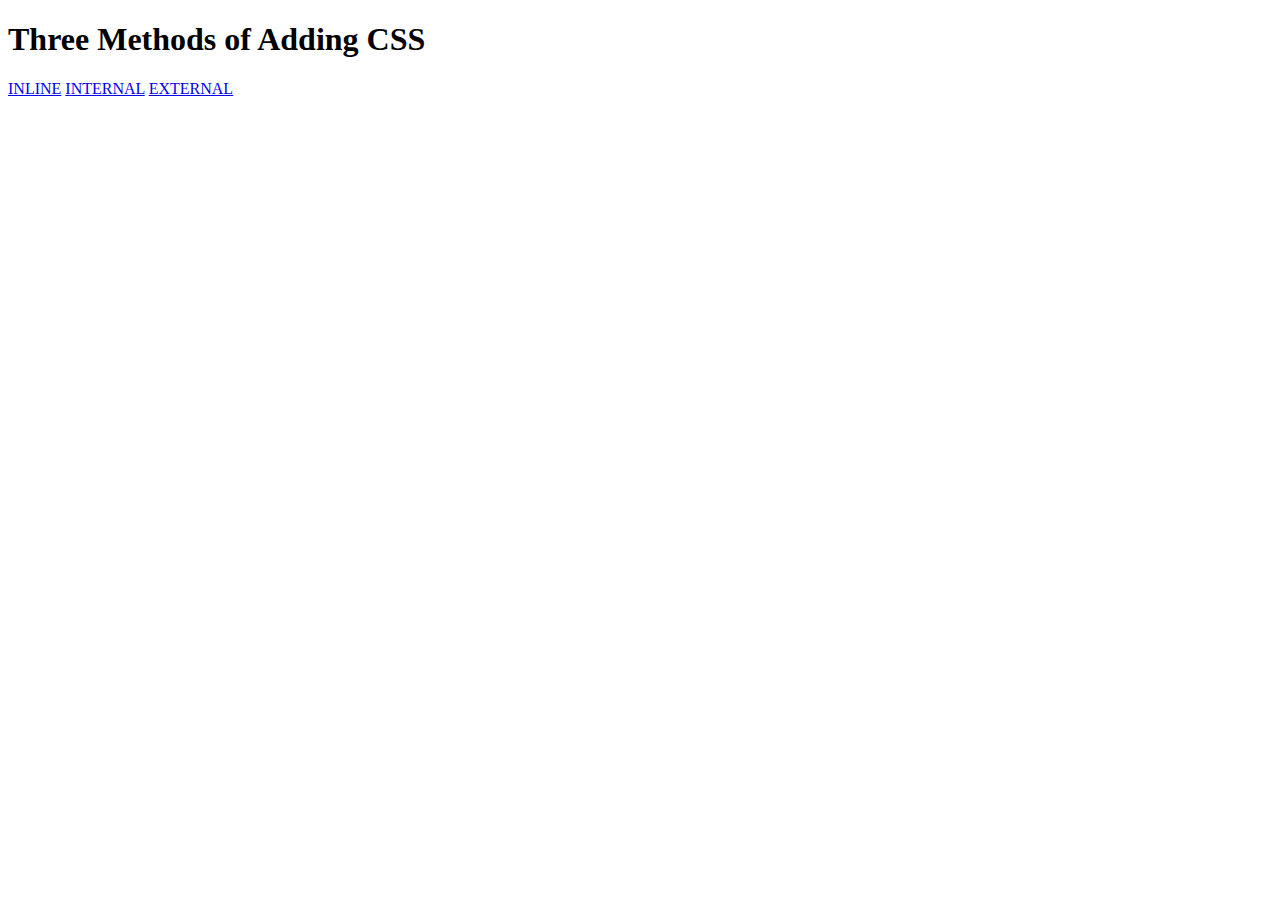
<file: 5.1. Adding CSS/index.html>
<!DOCTYPE html>
<html lang="en">

<head>
  <meta charset="UTF-8">
  <title>Adding CSS</title>
</head>

<body>
  <h1>Three Methods of Adding CSS</h1>
  <!-- Create 3 Links to The 3 Webpages: inline, internal and external -->
   <a href="./inline.html">INLINE</a>
   <a href="./internal.html">INTERNAL</a>
   <a href="./external.html">EXTERNAL</a>
</body>

</html>
</file>
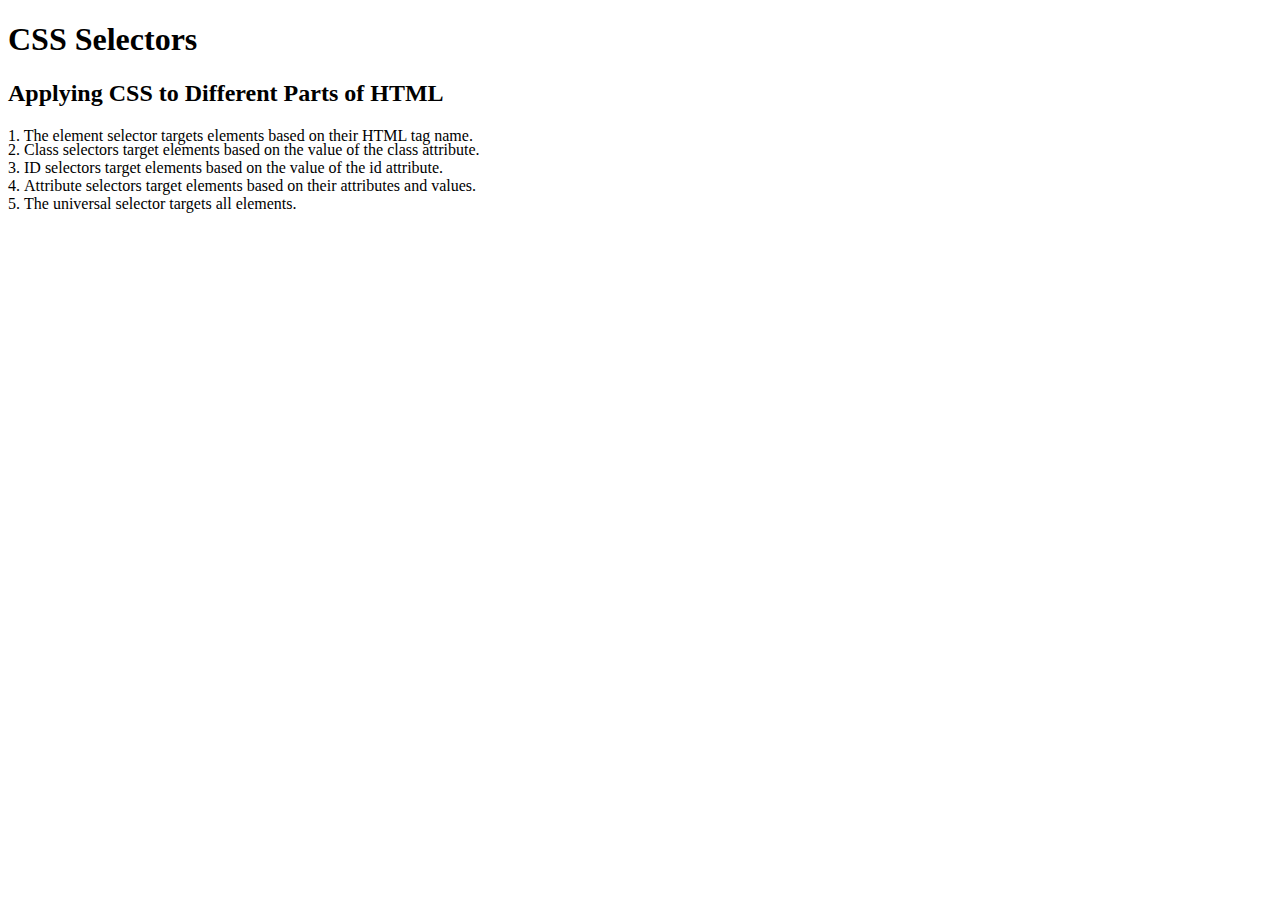
<file: 5.3 CSS Selectors/index.html>
<!DOCTYPE html>
<html lang="en">

<head>
  <meta charset="UTF-8">
  <title>CSS Selectors</title>
  <link rel="stylesheet" href="./style.css" />
</head>

<body>
  <h1>CSS Selectors</h1>
  <h2>Applying CSS to Different Parts of HTML</h2>
  <!-- TODO 1: Set the CSS for all paragraph tags to "color: red" -->
  <p class="note">1. The element selector targets elements based on their HTML tag name.</p>

  <ol>
    <!-- TODO 2: Set the CSS for all elements with a class of "note" to "font-size: 20px" -->
    <li class="note" value="2">Class selectors target elements based on the value of the class attribute.</li>

    <!-- TODO 3: Set the CSS for the element with an id of "id-selector-demo" to "color: green" -->
    <li class="note" id="id-selector-demo" value="3">ID selectors target elements based on the value of the id
      attribute.</li>

    <!-- TODO 4: Set the CSS for the li elements that have the "value" attribute set to "4" to have "color: blue" -->
    <li class="note" value="4">Attribute selectors target elements based on their attributes and values.</li>

    <!-- TODO 5: Set all elements to have "text-align: center" -->
    <li class="note" value="5">The universal selector targets all elements.</li>
  </ol>
</body>

</html>
</file>
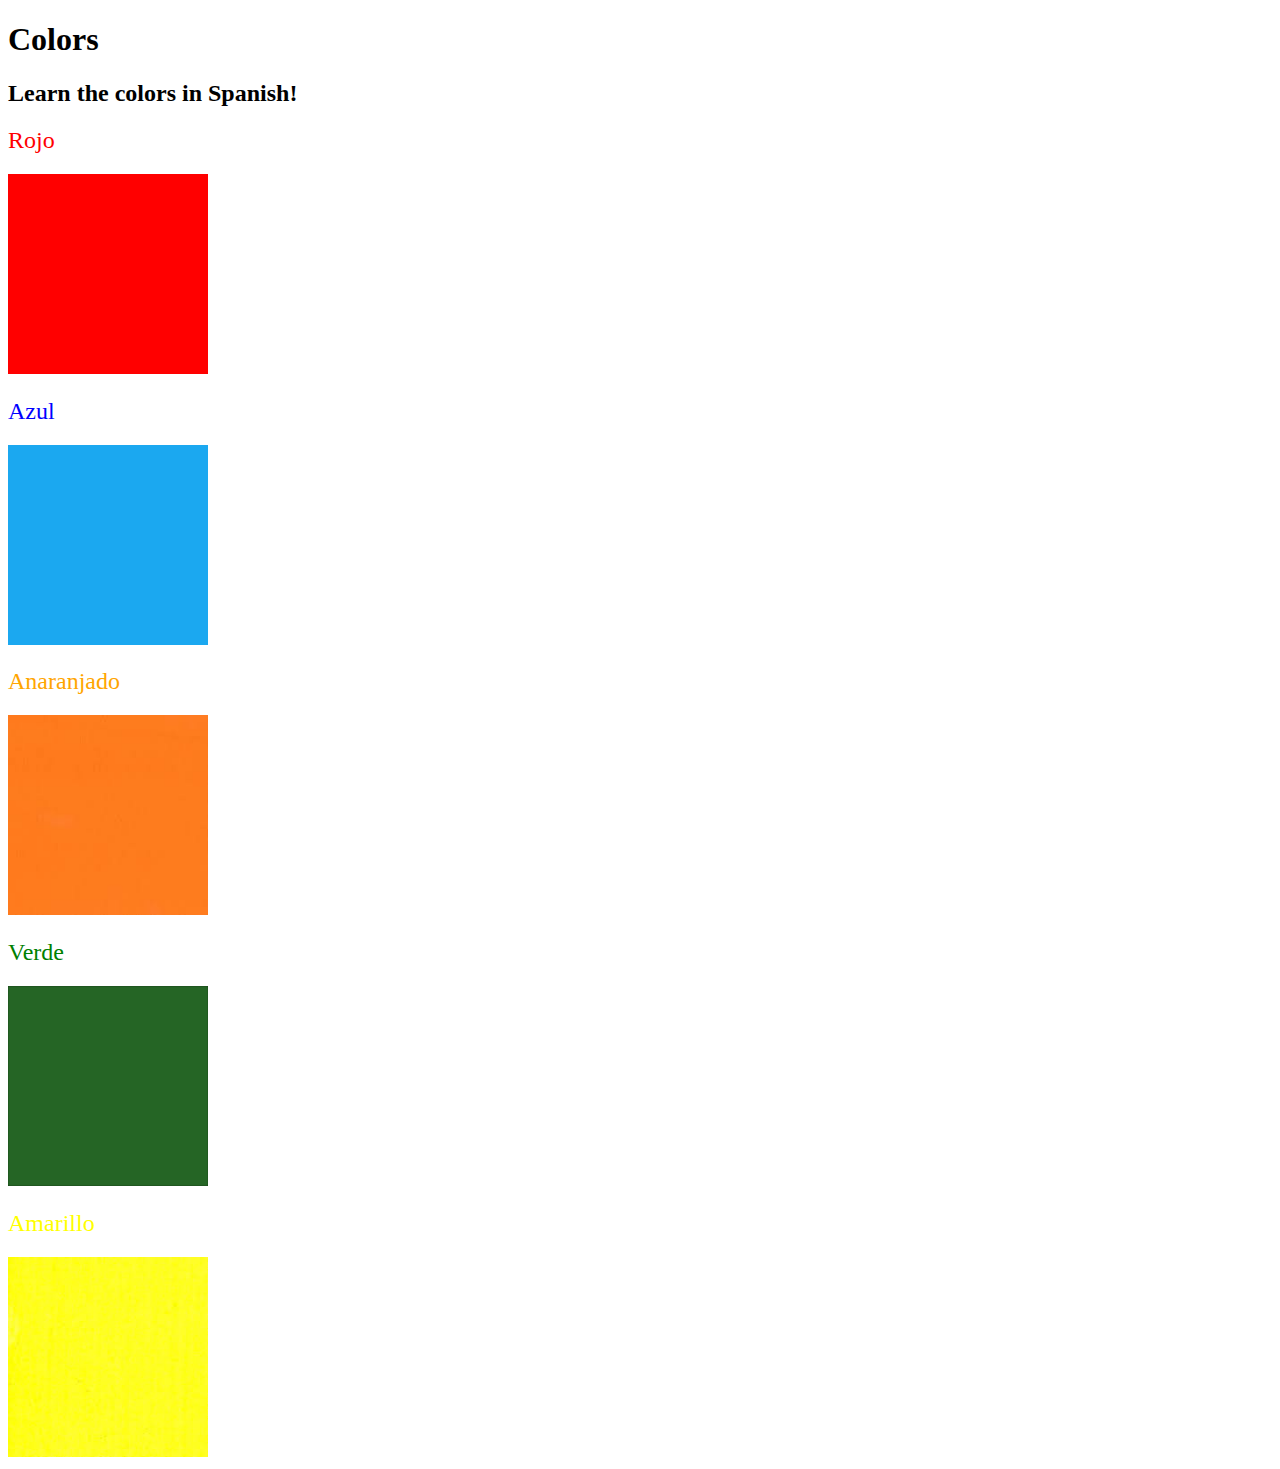
<file: 5.4+Color+Vocab+Project/index.html>
<!DOCTYPE html>
<html lang="en">
  <head>
    <meta charset="UTF-8" />
    <title>Spanish Vocabulary</title>
    <link rel="stylesheet" href="./style.css" />
  </head>

  <body>
    <h1>Colors</h1>
    <h2>Learn the colors in Spanish!</h2>
    <h2 class="color-title" id="red">Rojo</h2>
    <img src="./assets/images/red.png" alt="red" />

    <h2 class="color-title" id="blue">Azul</h2>
    <img src="./assets/images/blue.png" alt="blue" />

    <h2 class="color-title" id="orange">Anaranjado</h2>
    <img src="./assets/images/orange.png" alt="orange" />

    <h2 class="color-title" id="green">Verde</h2>
    <img src="./assets/images/green.png" alt="green" />

    <h2 class="color-title" id="yellow">Amarillo</h2>
    <img src="./assets/images/yellow.png" alt="yellow" />
  </body>
</html>

<!-- 
TODOs
IMPORTANT: You should not need to make ANY CHANGES to index.html
All code should be written in your CSS file.

1. Create a CSS file and incorporate it as an external stylesheet.
2. Use CSS to style each of the color titles to meaning. 
Hint: Use the id to help if you don't know the words in spanish.
3. Use CSS to change all the color titles to have "font-weight: normal;"
4. Use CSS (not HTML) to make all the images 200px heigh and 200px wide. 
Hint: 
https://developer.mozilla.org/en-US/docs/Web/CSS/height
https://developer.mozilla.org/en-US/docs/Web/CSS/width
-->
</file>
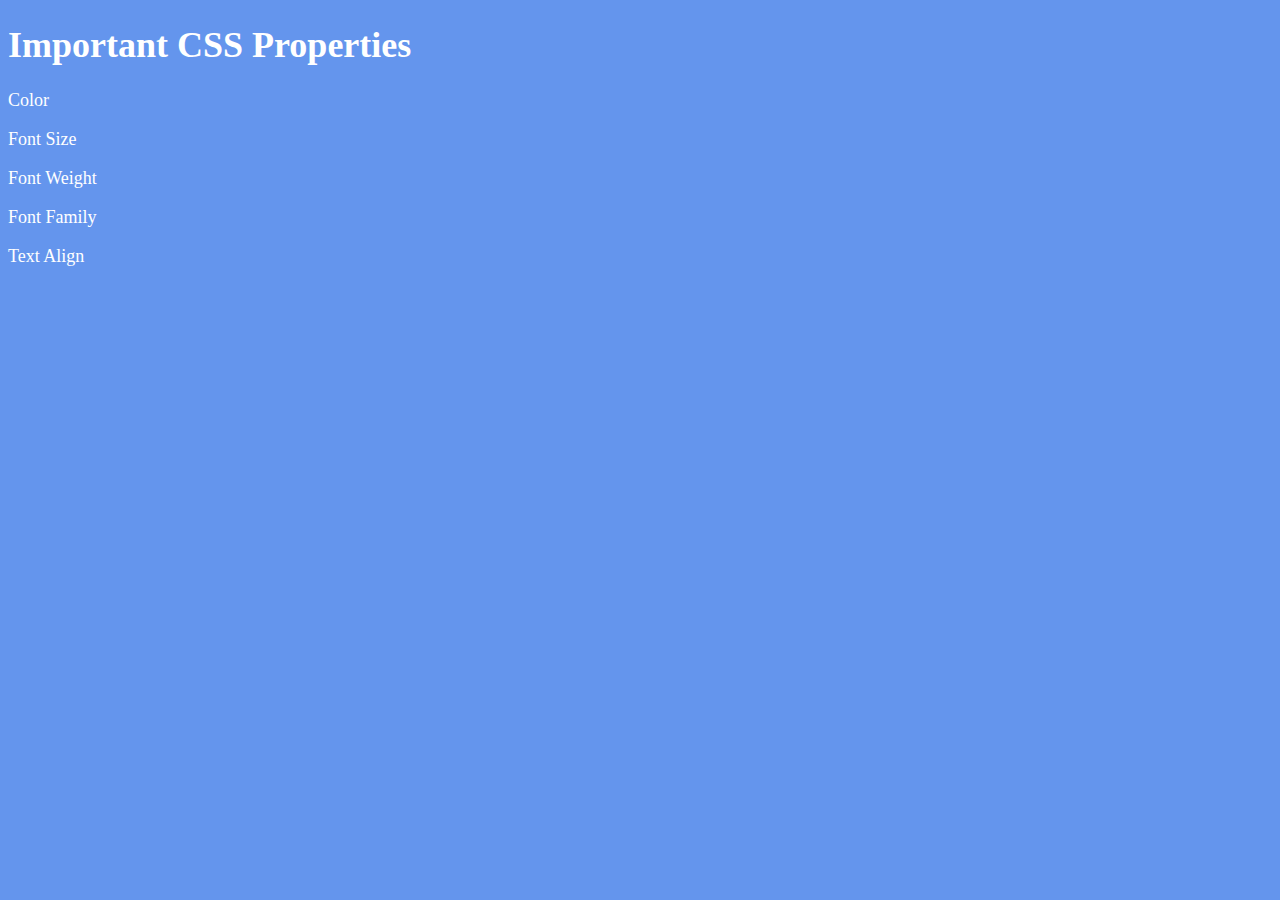
<file: 6.1+Font+Properties/index.html>
<!DOCTYPE html>
<html lang="en">

<head>
  <meta charset="UTF-8">
  <title>CSS Properties</title>
  <style>
    body {
      background-color: cornflowerblue;
      color: white;
      font-size: 18px;
    }

    /* Don't change the CSS above, add Your CSS below */

    
  </style>
</head>

<body>
  <h1>Important CSS Properties</h1>
  <p>Color</p>
  <p>Font Size</p>
  <p>Font Weight</p>
  <p>Font Family</p>
  <p>Text Align</p>

  <!-- TODOs
  1. Change the color of <p>Color</p> to "coral" color.
  2. Change the font size of <p>Font Size</p> to 2X the size of the root font size.
  3. Change the font weight of <p>Font Weight</p> to 900.
  4. Change the font family of <p>Font Family</p> to the Google font Caveat with regular (400) font weight.
  Link: https://fonts.google.com/specimen/Caveat
  5. Change the <p>Text Align</p> to right align.
  6. Change the the root (html element) font size to 30px -->
</body>

</html>
</file>
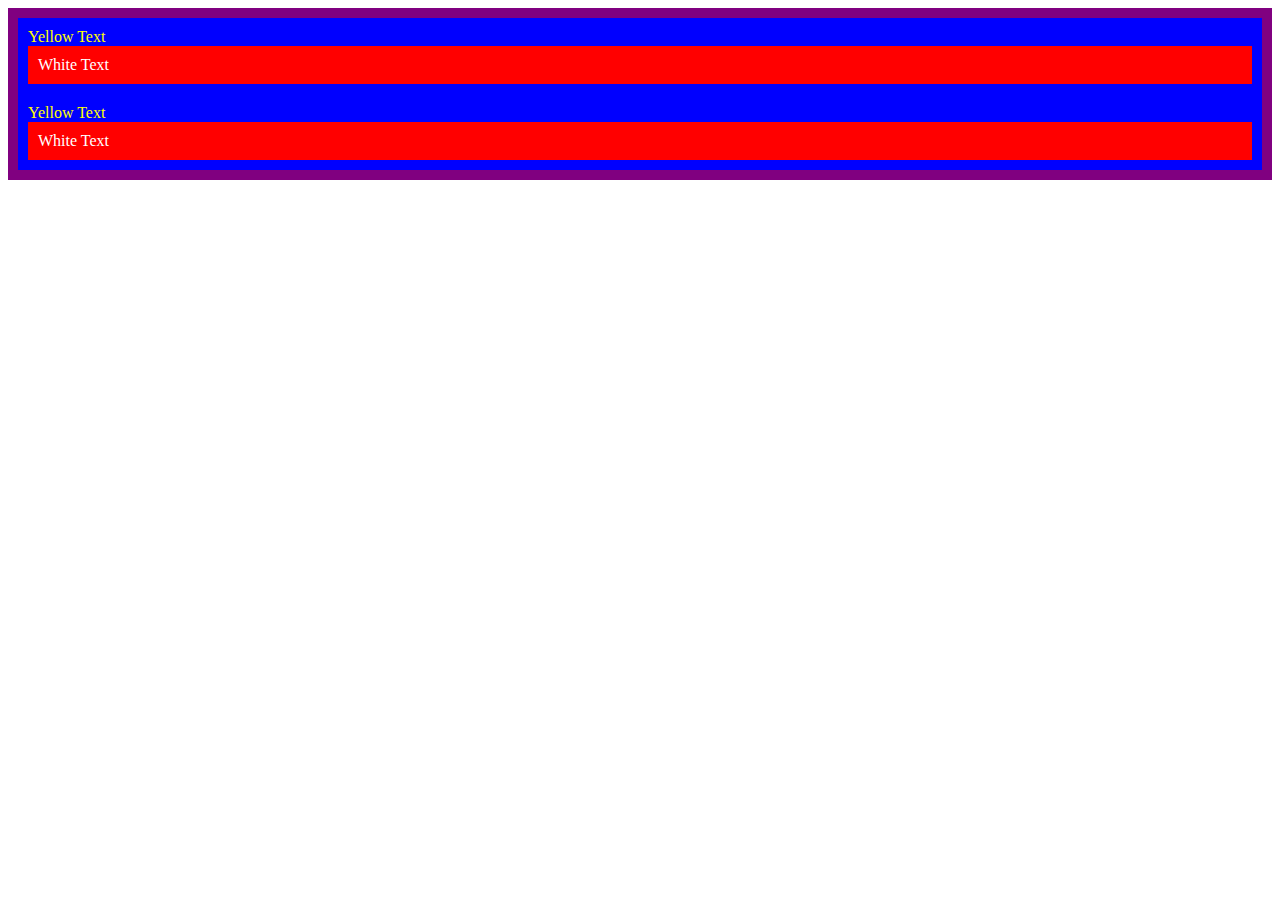
<file: 7.0+CSS+Cascade/index.html>
<!DOCTYPE html>
<html lang="en">

<head>
  <meta charset="UTF-8">
  <title>CSS Cascade</title>
  <link rel="stylesheet" href="./style.css">
</head>

<body>
  <div id="outer-box" class="box">

    <div class="box">
      <p>Yellow Text</p>

      <div class="box inner-box">
        <p class="white-text">White Text</p>
      </div>

    </div>

    <div class="box">
      <p>Yellow Text</p>

      <div class="box inner-box">
        <p class="white-text">White Text</p>
      </div>

    </div>
    
  </div>
</body>
</html>
</file>
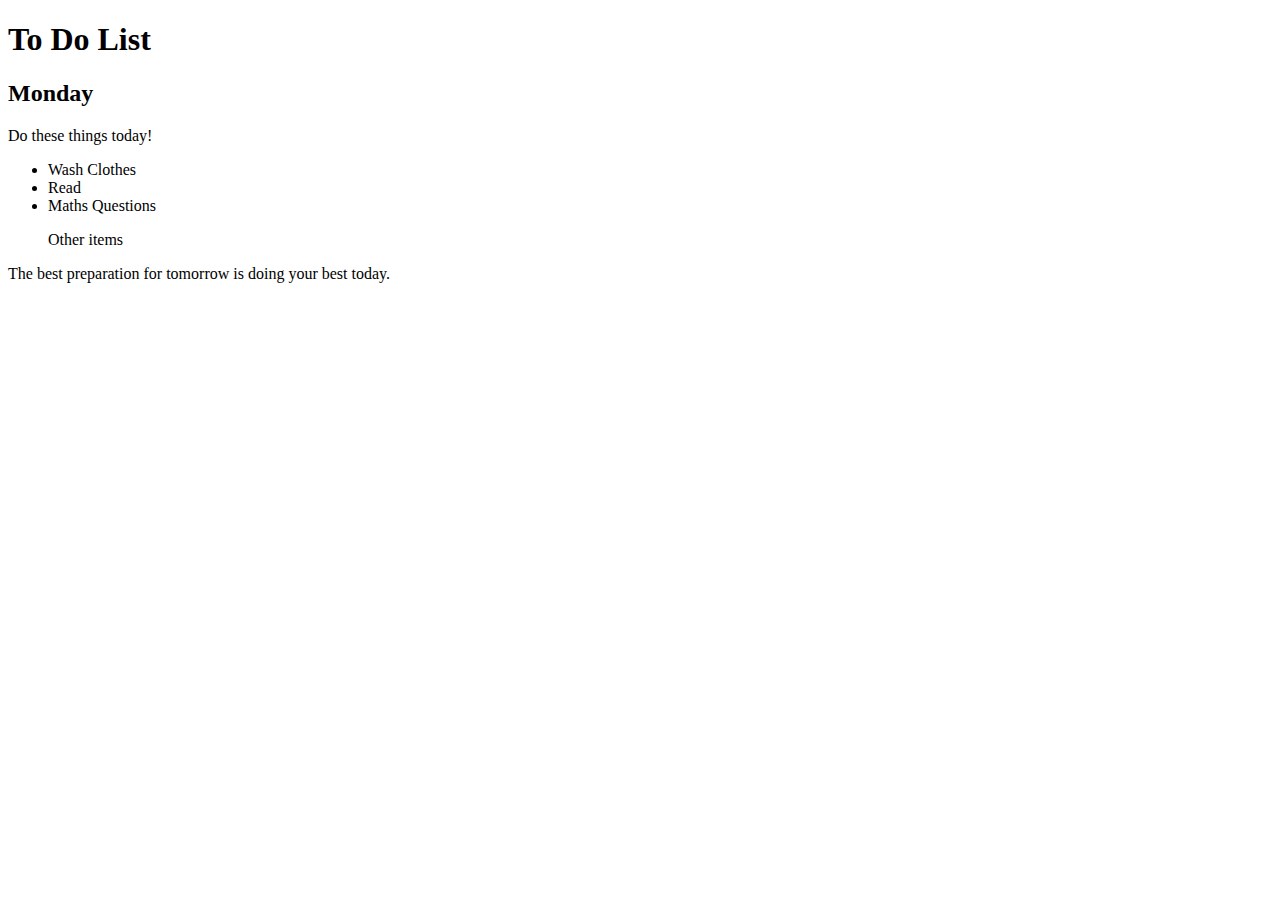
<file: 7.1 Combining Selectors/index.html>
<!DOCTYPE html>
<html lang="en">

<head>
  <meta charset="UTF-8">
  <title>Combining CSS Selectors</title>
  <link rel="stylesheet" href="./style.css">
</head>

<!-- Don't change any of the HTML code! -->

<body>
  <h1>To Do List</h1>
  <h2>Monday</h2>
  <div class="box">
    <p class="done">Do these things today!</p>
    <ul class="list">
      <li>Wash Clothes</li>
      <li class="done">Read</li>
      <li class="done">Maths Questions</li>
    </ul>
  </div>

  <ul>
    <p class="done">Other items</p>
  </ul>
  <p>The best preparation for tomorrow is doing your best today.</p>

</body>

</html>
</file>
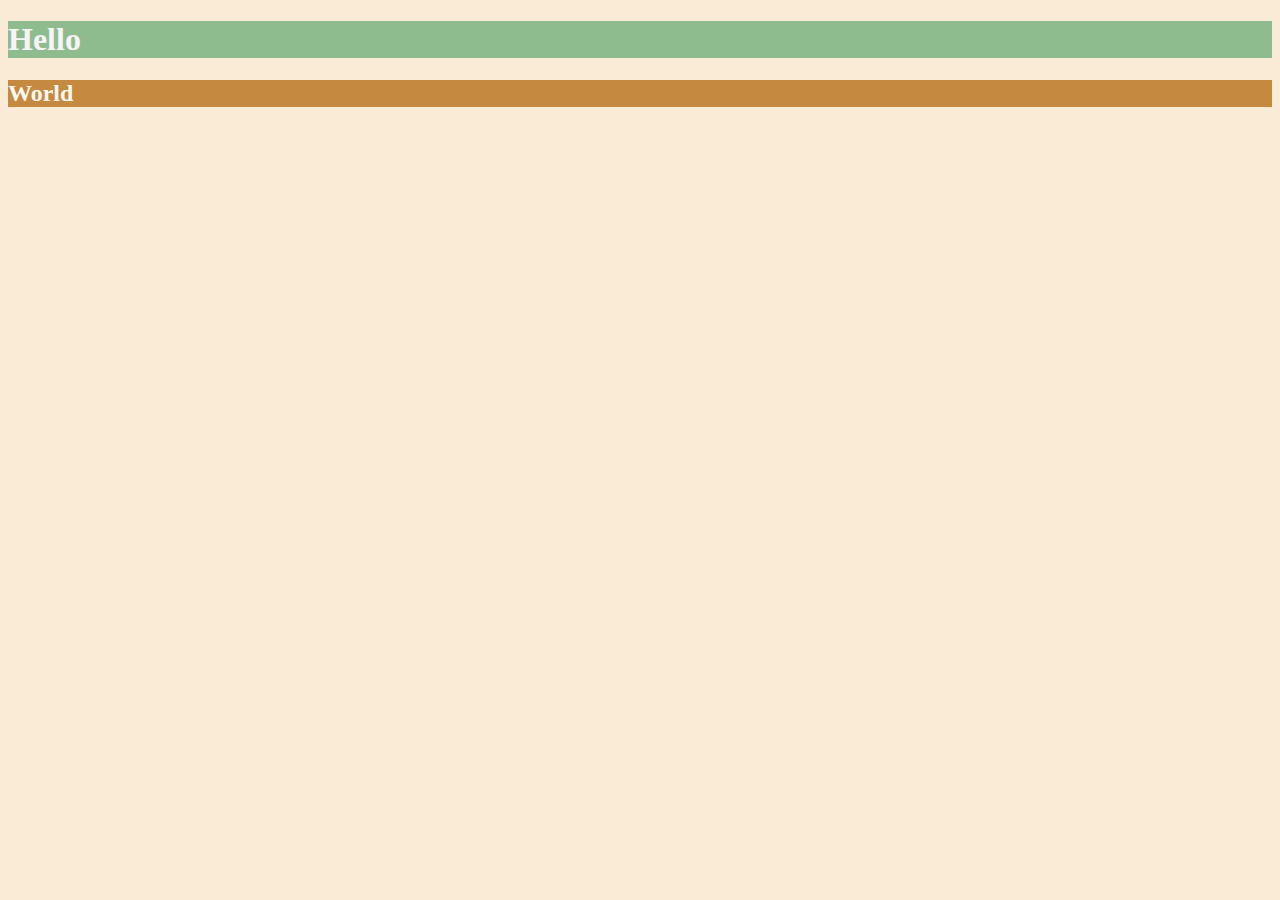
<file: 6.0 CSS Colors/solution.html>
<!DOCTYPE html>
<html lang="en">

<head>
  <meta charset="UTF-8">
  <title>Colors</title>
  <style>
    body {
      background-color: antiquewhite;
    }

    h1 {
      color: whitesmoke;
      background-color: darkseagreen;
    }

    h2 {
      color: #FAF8F1;
      background-color: #C58940;
    }
  </style>
</head>

<body>
  <h1>Hello</h1>
  <h2>World</h2>
</body>

</html>
</file>
<file: 5.3 CSS Selectors/style.css>
ol {
  margin-left: -40px;
  margin-top: -20px;
  list-style-position: inside;
}

/* Write your CSS below, don't change the rules above. */
</file>
<file: 5.4+Color+Vocab+Project/style.css>
img {
  height: 200px;
  width: 200px;
}

.color-title {
  font-weight: normal;
}

#red {
  color: red;
}

#blue {
  color: blue;
}

#orange {
  color: orange;
}

#green {
  color: green;
}

#yellow {
  color: yellow;
}
</file>
<file: 7.0+CSS+Cascade/style.css>
/* Don't change the existing CSS. */

.box {
  background-color: blue;
  padding: 10px;
}

p {
  color: yellow;
  margin: 0;
  padding: 0;
}

#outer-box{
  background-color: purple;
}

.white-text{
  color: white;
}

.inner-box{
  background-color: red;
}
</file>
<file: 7.1 Combining Selectors/style.css>
/* Write your code here: */
</file>
